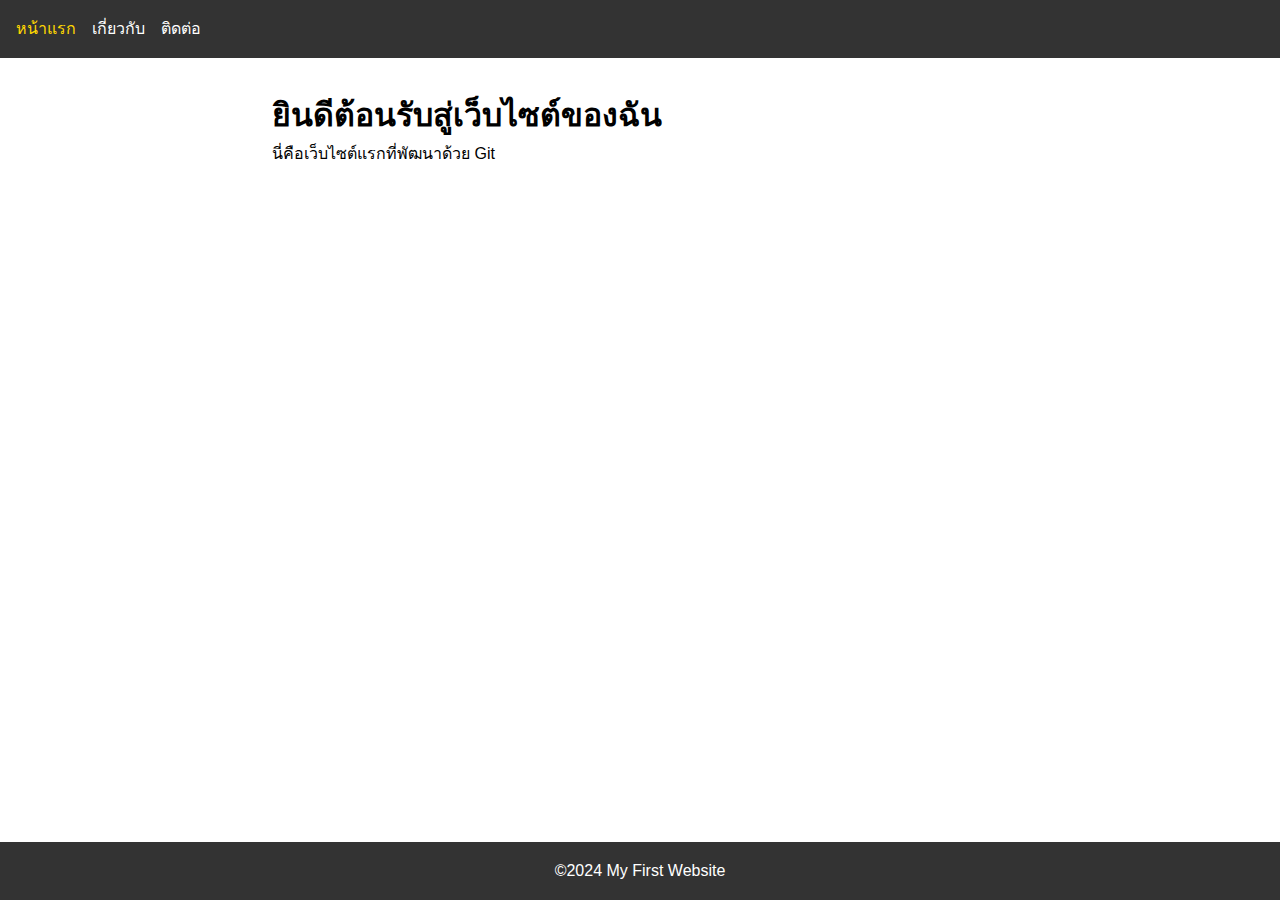
<file: index.html>
<!DOCTYPE html>
<html lang="th">
<head>
    <meta charset="UTF-8">
    <meta name="viewport" content="width=device-width, initial-scale=1.0">
    <title>หน้าแรก - เว็บไซต์ของฉัน</title>
    <link rel="stylesheet" href="css/style.css">
</head>
<body>
    <header>
        <nav>
            <ul>
                <li><a href="index.html" class="active">หน้าแรก</a></li>
                <li><a href="about.html">เกี่ยวกับ</a></li> 
                <li><a href="contact.html">ติดต่อ</a></li> 
            </ul>
        </nav>
    </header>
    <main>
        <h1>ยินดีต้อนรับสู่เว็บไซต์ของฉัน</h1>
        <p>นี่คือเว็บไซต์แรกที่พัฒนาด้วย Git</p>
    </main>
    <footer>
        <p>&copy;2024 My First Website</p>
    </footer>
</body>
</html>
</file>
<file: css/style.css>
* {     
    margin: 0;     
    padding: 0;     
    box-sizing: border-box; 
}  
body {     
    font-family: Arial, sans-serif;     
    line-height: 1.6; 
}  
header {    
    background: #333;     
    color: #fff;     
    padding: 1rem; 
}  
nav ul {     
    list-style: none;     
    display: flex;     
    gap: 1rem; 
}  
nav a {     
    color: #fff;     
    text-decoration: none; 
}  
nav a.active {     
    color: #ffd700; 
}  
main {     
    padding: 2rem;     
    max-width: 800px;     
    margin: 0 auto; 
}  
footer {     
    background: #333;     
    color: #fff;     
    text-align: center;     
    padding: 1rem;     
    position: fixed;     
    bottom: 0;     
    width: 100%; 
}
</file>
